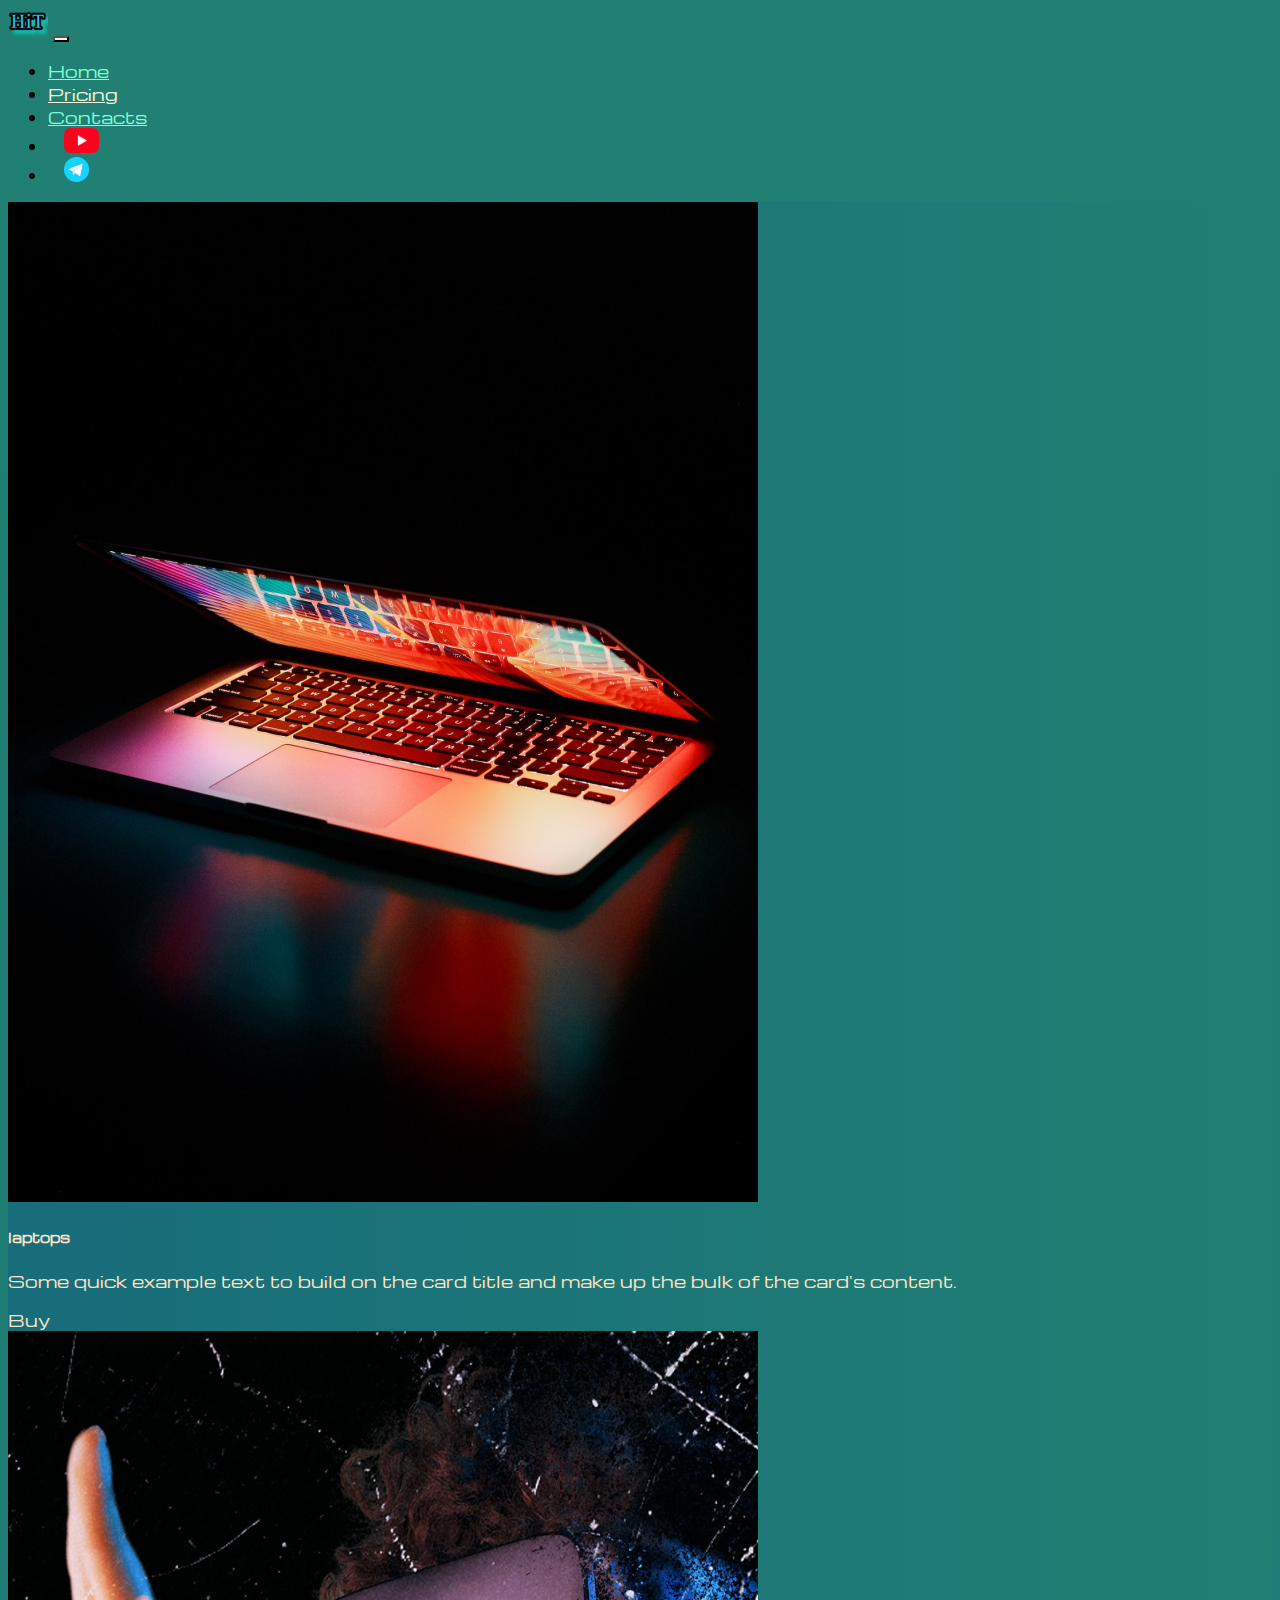
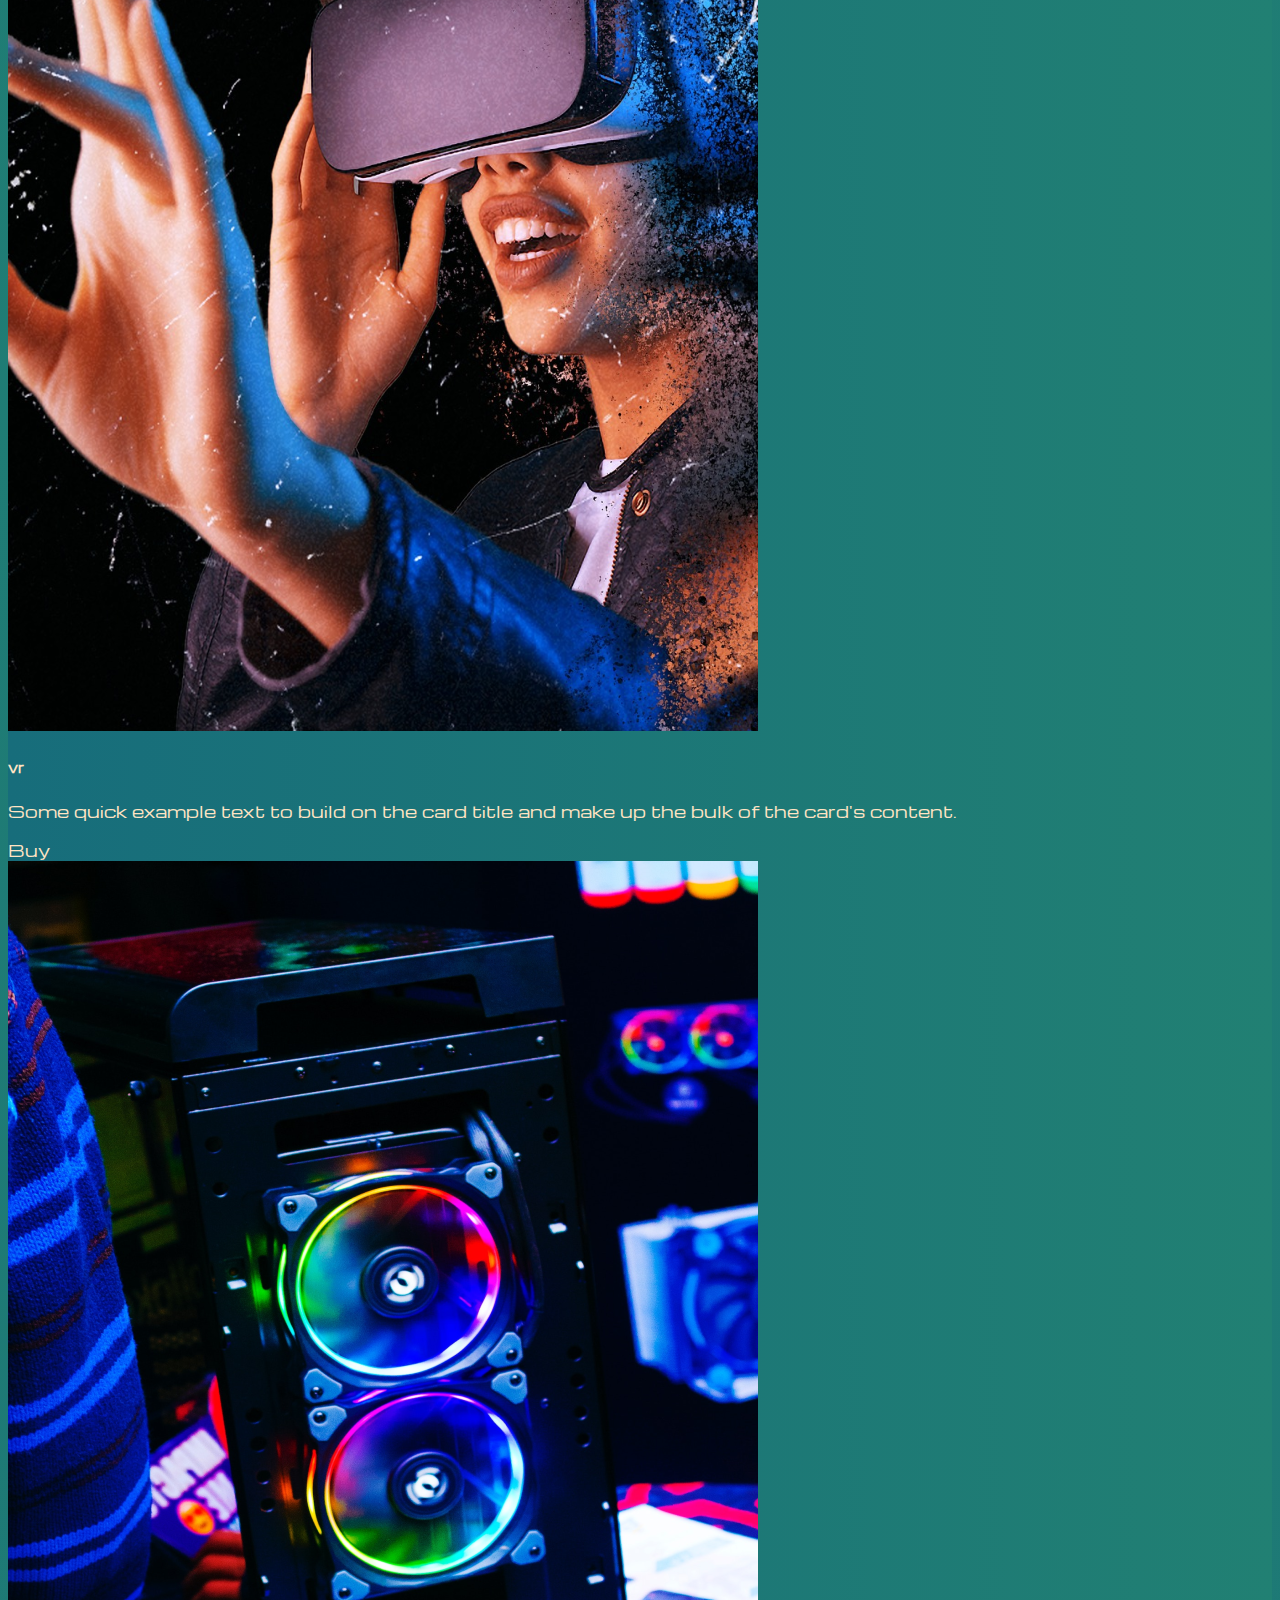
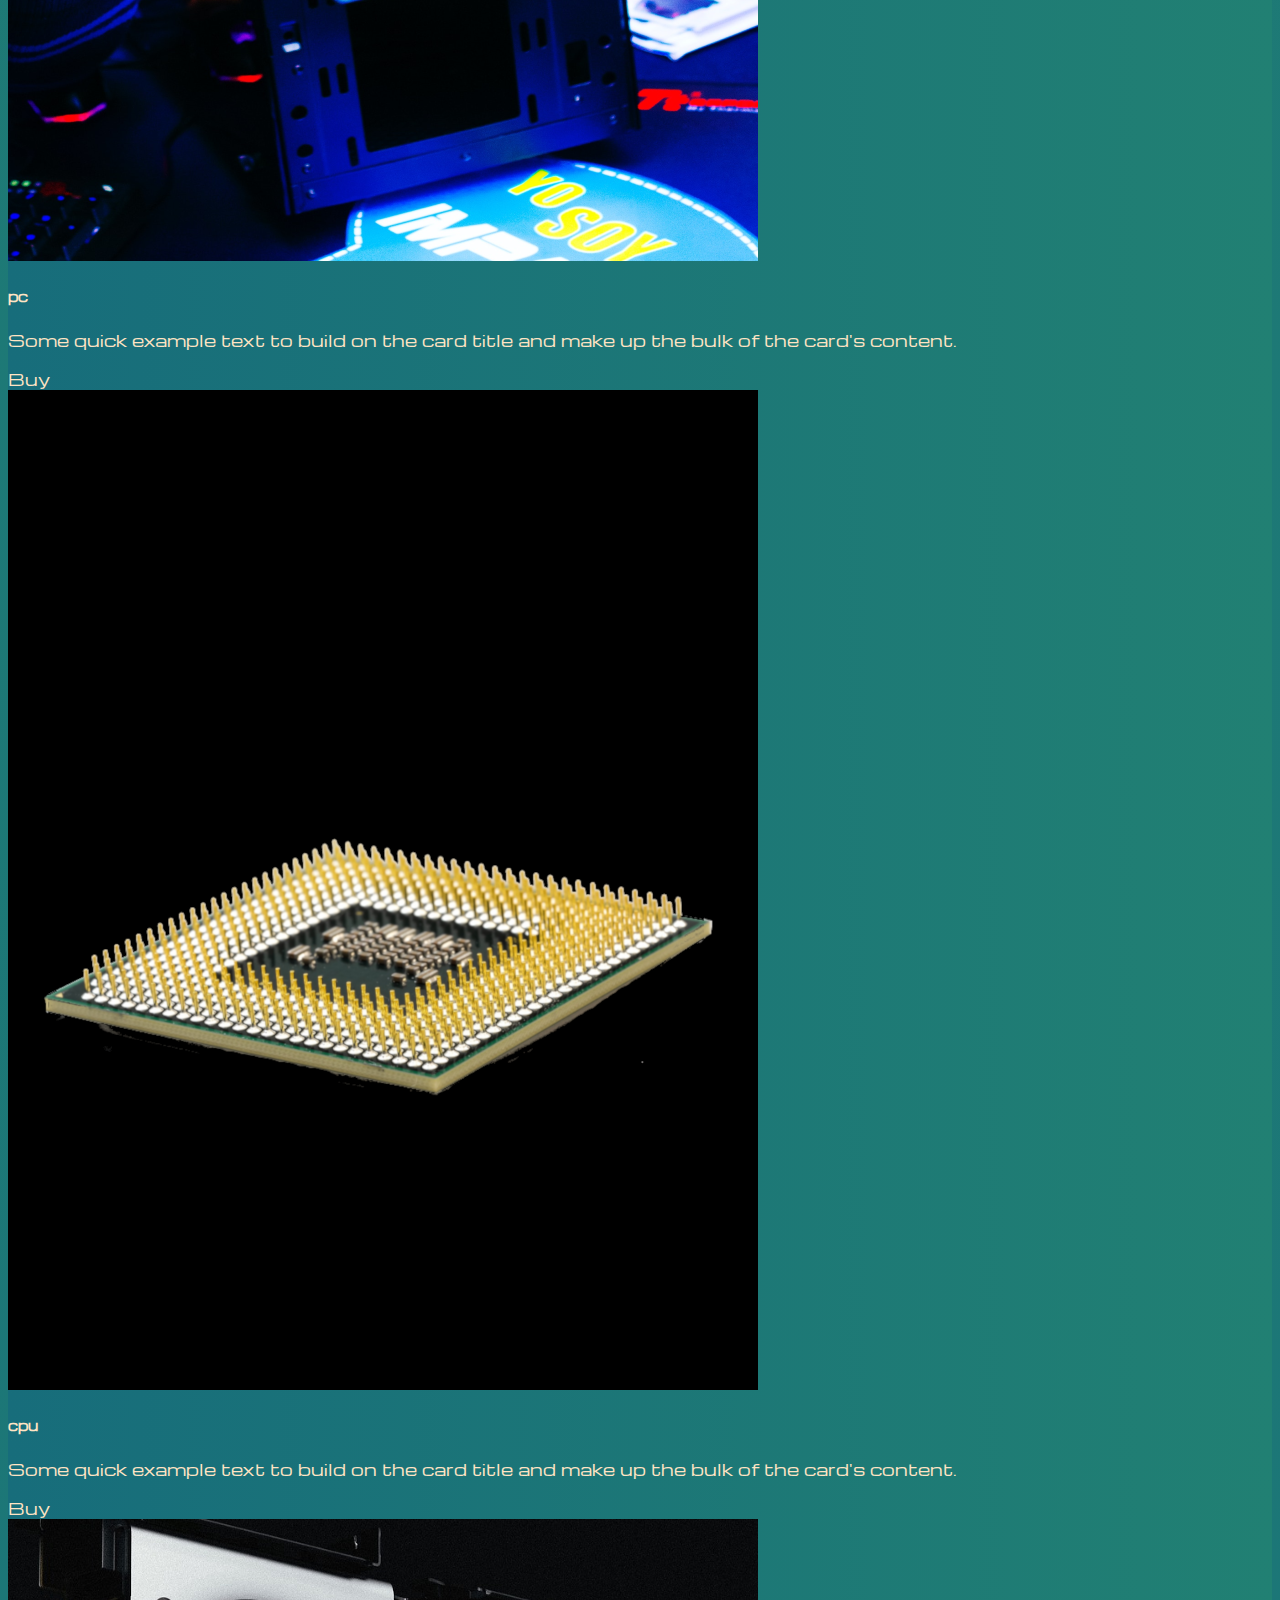
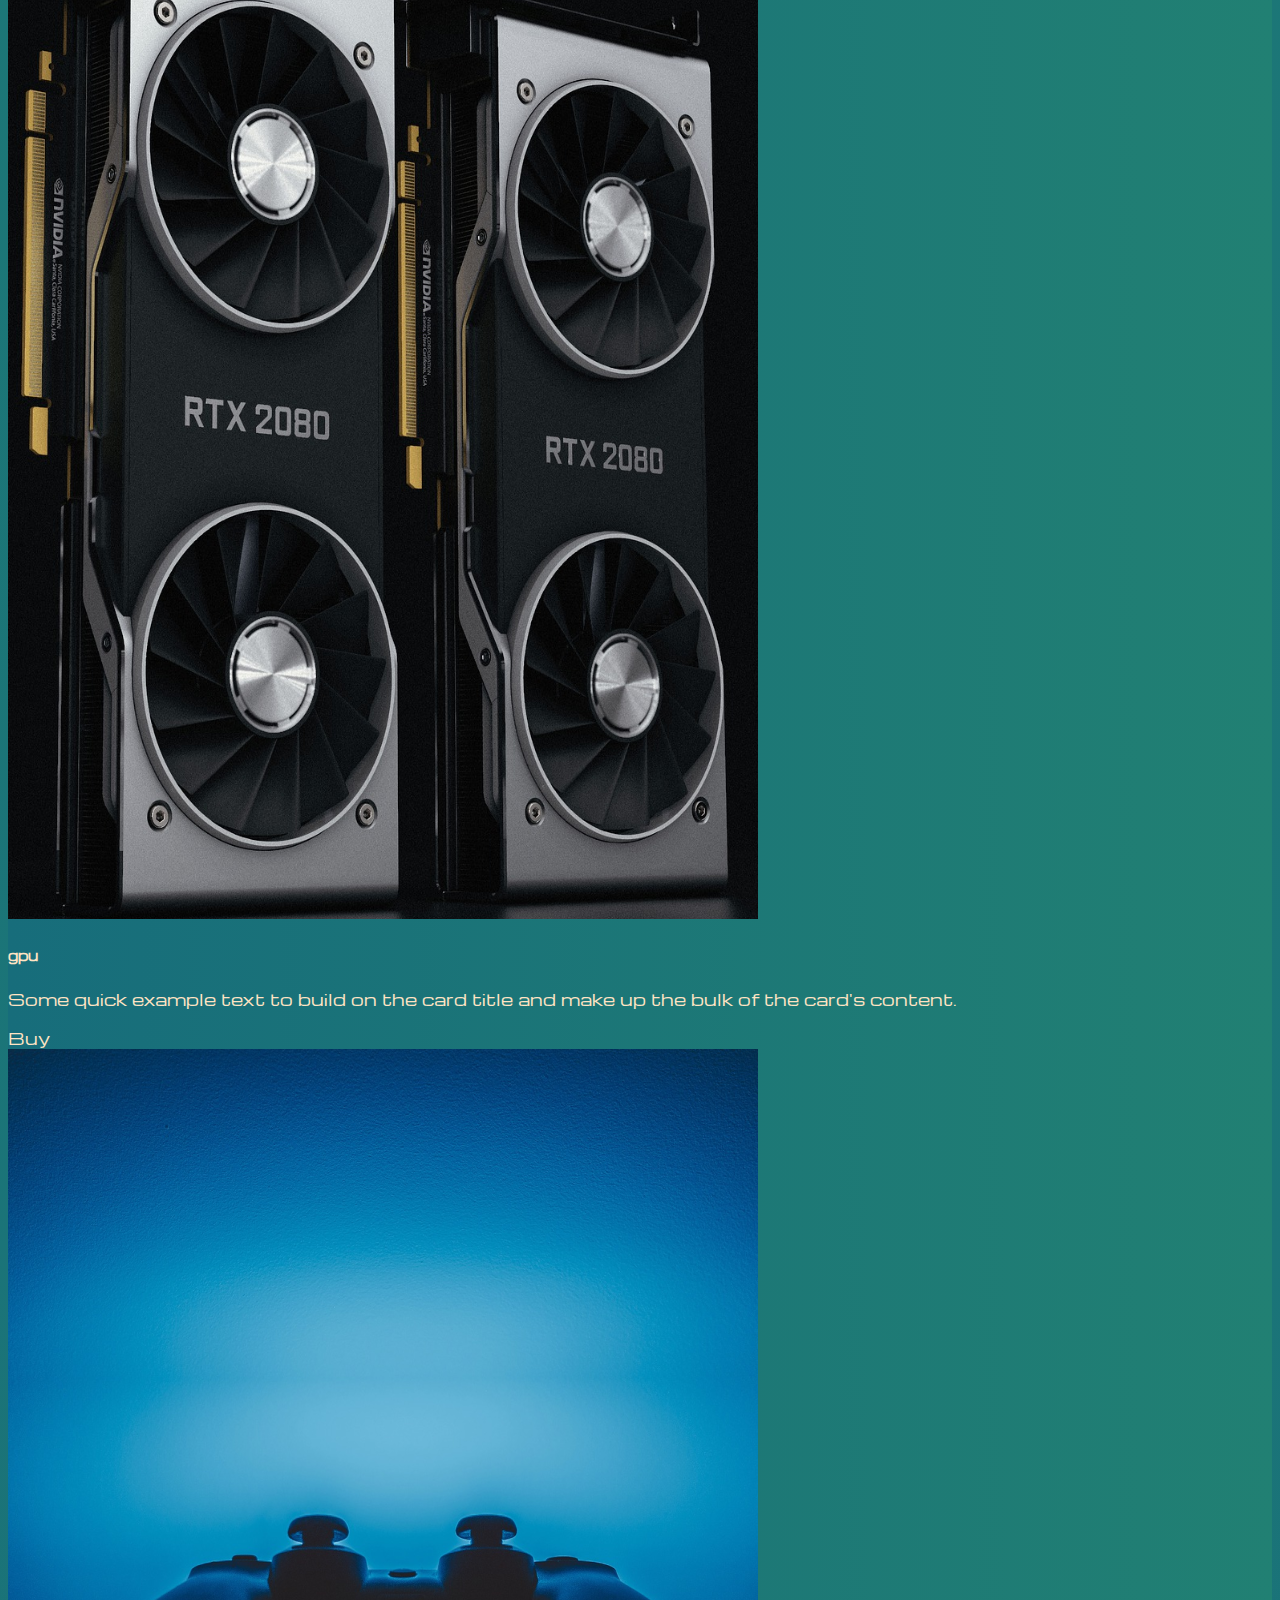
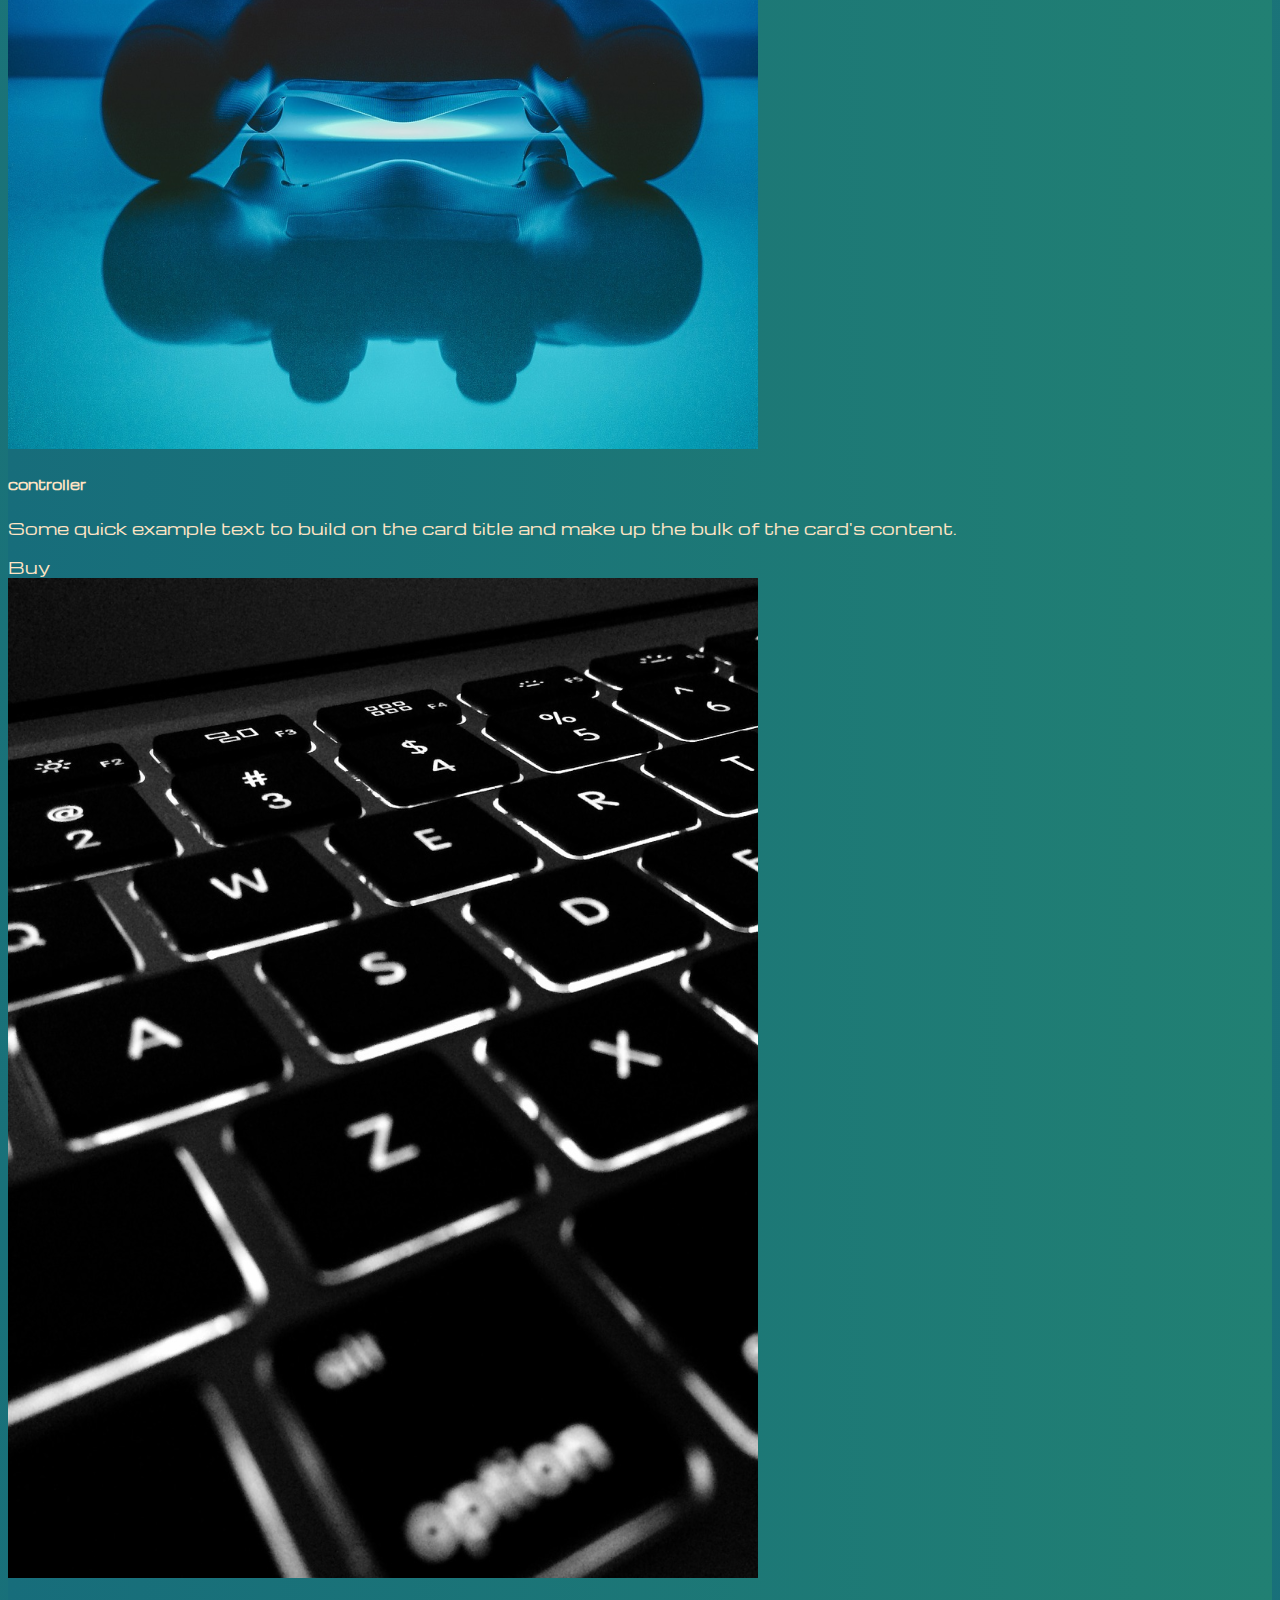
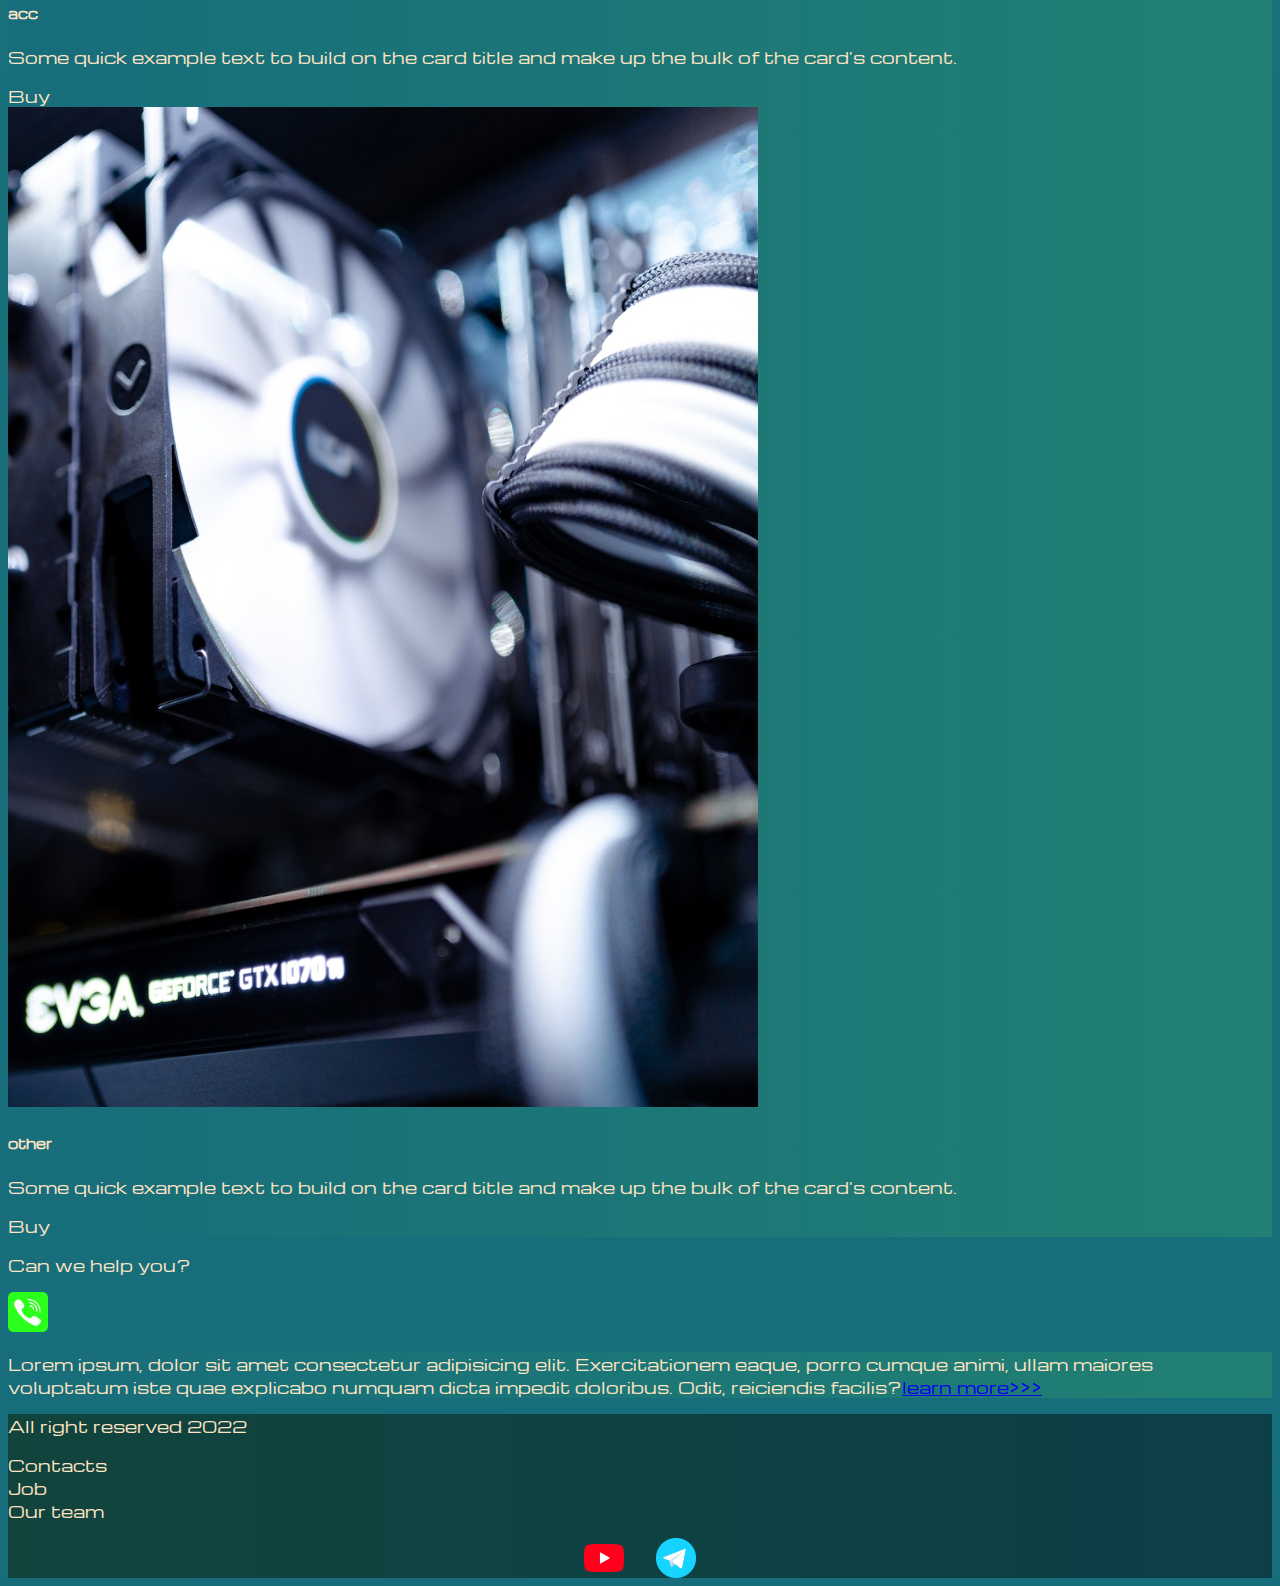
<file: pricing.html>
<!DOCTYPE html>
<html lang="en">

<head>
  <meta charset="UTF-8">
  <meta http-equiv="X-UA-Compatible" content="IE=edge">
  <meta name="viewport" content="width=device-width, initial-scale=1.0">
  <link href="https://cdn.jsdelivr.net/npm/bootstrap@5.2.3/dist/css/bootstrap.min.css" rel="stylesheet"
    integrity="sha384-rbsA2VBKQhggwzxH7pPCaAqO46MgnOM80zW1RWuH61DGLwZJEdK2Kadq2F9CUG65" crossorigin="anonymous">
  <link rel="stylesheet" href="source/styles/mycss.css">
  <title>HiT</title>

</head>

<body>
  <header>
    <nav class="navbar navbar-expand-lg bg-dark">
      <div class="container-fluid">
        <a class="navbar-brand" href="/"><img src="source/files/logo.png" alt="..."></a>
        <button class="navbar-toggler" type="button" data-bs-toggle="collapse" data-bs-target="#navbarNav"
          aria-controls="navbarNav" aria-expanded="false" aria-label="Toggle navigation">
          <span class="navbar-toggler-icon"></span>
        </button>
        <div class="collapse navbar-collapse" id="navbarNav">
          <ul class="navbar-nav">
            <li class="nav-item">
              <a class="nav-link " aria-current="page" href="/">Home</a>
            </li>

            <li class="nav-item">
              <a class="nav-link active" href="pricing.html">Pricing</a>
            </li>
            <li class="nav-item">
              <a class="nav-link" href="pricing.html">Contacts</a>
            </li>
            <li class="nav-item">
              <a class="nav-link" href="pricing.html">
                <img style="width: 35px; margin-inline: 1em;" src="source/images/yt.png" alt="...">
              </a>
            </li>
            <li class="nav-item">
              <a class="nav-link" href="pricing.html">
                <img style="width: 25px; margin-inline: 1em;" src="source/images/tg.png" alt="...">
              </a>
            </li>
          </ul>
        </div>
      </div>
    </nav>
  </header>

  <section>


    <div class="container-fluid mt-4">
      <div class="row">
        <div class="col-lg-1">
        </div>

        <div class="col-lg-8 col-md-12">
          <div class="row">
            <div class="col-lg-4 col-md-6 mt-4">
              <div class="card">
                <a href="#"><img src="source/images/laptop.png" class="card-img-top" alt="laptops"></a>
                <div class="card-body">
                  <h5 class="card-title"><a href="#">laptops</a></h5>
                  <p class="card-text"><a href="#">
                    Some quick example text to build on the card title and make up the bulk of the
                      card's
                      content.
                  </a></p>
                  <a href="#" class="btn btn-primary">Buy</a>
                </div>
              </div>
            </div>
            <div class="col-lg-4 col-md-6 mt-4">
              <div class="card">
                <img src="source/images/vr.png" class="card-img-top" alt="vr">
                <div class="card-body">
                  <h5 class="card-title">vr</h5>
                  <p class="card-text">Some quick example text to build on the card title and make up the bulk of the
                    card's
                    content.</p>
                  <a href="#" class="btn btn-primary">Buy</a>
                </div>
              </div>
            </div>
            <div class="col-lg-4 col-md-6 mt-4">
              <div class="card">
                <img src="source/images/gaming pc.png" class="card-img-top" alt="pc">
                <div class="card-body">
                  <h5 class="card-title">pc</h5>
                  <p class="card-text">Some quick example text to build on the card title and make up the bulk of the
                    card's
                    content.</p>
                  <a href="#" class="btn btn-primary">Buy</a>
                </div>
              </div>
            </div>
            <div class="col-lg-4 col-md-6 mt-4">
              <div class="card">
                <img src="source/images/cpu.png" class="card-img-top" alt="cpu">
                <div class="card-body">
                  <h5 class="card-title">cpu</h5>
                  <p class="card-text">Some quick example text to build on the card title and make up the bulk of the
                    card's
                    content.</p>
                  <a href="#" class="btn btn-primary">Buy</a>
                </div>
              </div>
            </div>
            <div class="col-lg-4 col-md-6 mt-4">
              <div class="card">
                <img src="source/images/gpu.png" class="card-img-top" alt="gpu">
                <div class="card-body">
                  <h5 class="card-title">gpu</h5>
                  <p class="card-text">Some quick example text to build on the card title and make up the bulk of the
                    card's
                    content.</p>
                  <a href="#" class="btn btn-primary">Buy</a>
                </div>
              </div>
            </div>
            <div class="col-lg-4 col-md-6 mt-4">
              <div class="card">
                <img src="source/images/controller.png" class="card-img-top" alt="controller">
                <div class="card-body">
                  <h5 class="card-title">controller</h5>
                  <p class="card-text">Some quick example text to build on the card title and make up the bulk of the
                    card's
                    content.</p>
                  <a href="#" class="btn btn-primary">Buy</a>
                </div>
              </div>
            </div>
            <div class="col-lg-4 col-md-6 mt-4">
              <div class="card">
                <img src="source/images/acc.png" class="card-img-top" alt="acc">
                <div class="card-body">
                  <h5 class="card-title">acc</h5>
                  <p class="card-text">Some quick example text to build on the card title and make up the bulk of the
                    card's
                    content.</p>
                  <a href="#" class="btn btn-primary">Buy</a>
                </div>
              </div>
            </div>
            <div class="col-lg-4 col-md-6 mt-4">
              <div class="card">
                <img src="source/images/other.png" class="card-img-top" alt="other">
                <div class="card-body">
                  <h5 class="card-title">other</h5>
                  <p class="card-text">Some quick example text to build on the card title and make up the bulk of the
                    card's
                    content.</p>
                  <a href="#" class="btn btn-primary">Buy</a>
                </div>
              </div>
            </div>
          
          </div>
        

          <div class="col-lg-12 col-md-12 text-center mt-4">
            <p>Can we help you?</p>
          </div>
          <div class="col-lg-12 col-md-12 text-center">
            <img class="call-anim" style="width: 40px;" src="source/images/phone.png" alt="...">

          </div>
        </div>
       
       
        <div class="col-lg-3 col-md-12">
          <div class="row px-2">
            <div class="col-lg-12 sidebar my-4">
              <p>Lorem ipsum, dolor sit amet consectetur adipisicing elit. Exercitationem eaque, porro cumque animi, ullam maiores voluptatum iste quae explicabo numquam dicta impedit doloribus. Odit, reiciendis facilis?<a href="#">learn more>>></a></p>
            </div>
          </div>
        </div>
      </div>

    </div>
  </section>

  <footer class="mt-4">
    <div class="container-fluid">
      <div class="row">
        <div class="col-lg-4 col-md-12 footer-text text-center">
          <p>All right reserved 2022</p>
        </div>
        <div class="col-lg-4 col-md-12 footer-text text-center">
<p>Contacts<br>Job<br>Our team</p>
        </div>
        <div class="col-lg-4 col-md-12 media-links">
<img style="width: 40px; margin-inline: 1em;" src="source/images/yt.png" alt="...">
<img style="width: 40px; margin-inline: 1em;" src="source/images/tg.png" alt="...">
        </div>

      </div>
    </div>
  </footer>



  <script src="https://cdn.jsdelivr.net/npm/bootstrap@5.2.3/dist/js/bootstrap.bundle.min.js"
    integrity="sha384-kenU1KFdBIe4zVF0s0G1M5b4hcpxyD9F7jL+jjXkk+Q2h455rYXK/7HAuoJl+0I4"
    crossorigin="anonymous"></script>
</body>

</html>
</file>
<file: source/styles/mycss.css>
@import url('https://fonts.googleapis.com/css?family=Michroma&display=swap');

body { 
    font-family: Michroma, serif;
    background: linear-gradient(180deg, #218073 0%, #176D7B 100%);
}

p {
    color: bisque;
}
.nav-link {
    color: aquamarine;
}

.navbar-nav .nav-link.active {
    color: beige;
}

.navbar-brand img{
    width: 40px;
}

.navbar-toggler {
    background-color: beige ;
}
.sidebar{
    color: darksalmon;
    background: linear-gradient(270deg, #218073 0%, #176D7B 100%);

}

.card { 
    background: linear-gradient(270deg, #218073 0%, #176D7B 100%);
color: bisque;
}

.card a {
    text-decoration: none;
    color: bisque;
}

.slide-text,
.footer-text {
    color: bisque;
margin:auto auto;
}
footer, 
.btn-outline-primary {
    background: linear-gradient(90deg, #11443d 0%, #0c3f47 100%);;
}

.media-links {
   display: flex;
   justify-content: center;
   align-items: center;
}

.call-anim {
    animation: myAnim 2s ease 0s infinite normal forwards;
}

@keyframes myAnim {
	0%,
	100% {
		transform: translateX(0%);
		transform-origin: 50% 50%;
	}

	15% {
		transform: translateX(-30px) rotate(-6deg);
	}

	30% {
		transform: translateX(15px) rotate(6deg);
	}

	45% {
		transform: translateX(-15px) rotate(-3.6deg);
	}

	60% {
		transform: translateX(9px) rotate(2.4deg);
	}

	75% {
		transform: translateX(-6px) rotate(-1.2deg);
	}
}

@media (max-width: 755px ) {
    .carousel-indicators {
        display: none;
    }
}
</file>
